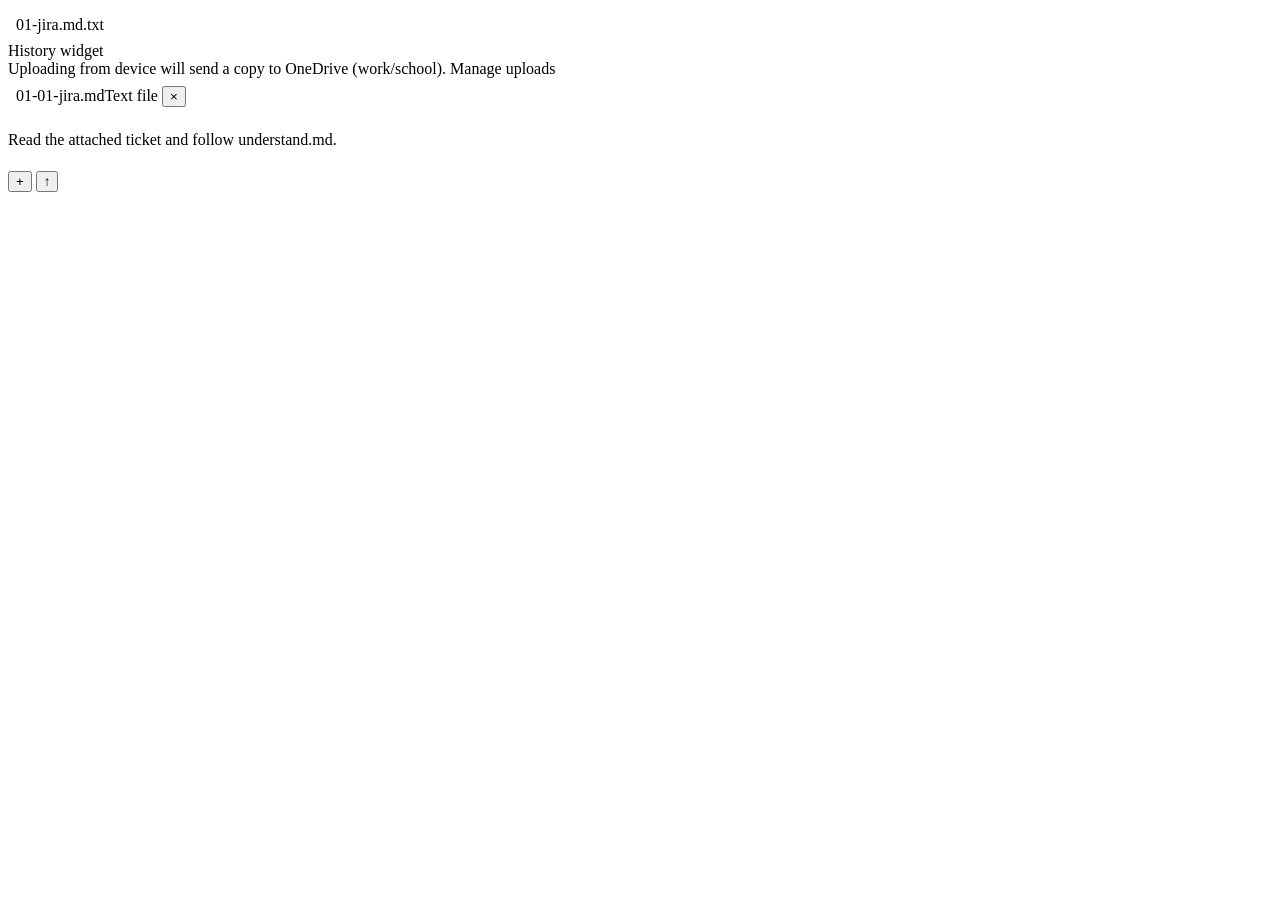
<file: tests/fixtures/m365_common_composer.html>
<!doctype html>
<!-- Reduced and anonymized from the user's 2026-11-18 DOM. Stable attributes and the
     editor/attachment/send hierarchy are preserved; tenant data and conversation text are removed. -->
<html lang="en"><head><meta charset="utf-8"><style>
  [hidden] { display:none } .fx-Attachment { display:block; padding:8px }
  [contenteditable] { display:block; min-width:400px; min-height:40px }
</style></head><body>
  <aside><div class="fx-Attachment">01-jira.md.txt</div><div aria-busy="true">History widget</div></aside>
  <div hidden><span id="m365-chat-editor-target-element" contenteditable="true"></span></div>
  <input id="upload-file-button" type="file" multiple accept=".txt,text/plain,.md,text/markdown,.png,image/png" style="display:none">
  <div data-test-id="chat-input-wrapper" id="m365-chat-input-shared-container">
    <div><div><div><div data-testid="common-composer-banner">
      <div role="alert">Uploading from device will send a copy to OneDrive (work/school). Manage uploads</div>
    </div><div><div><div><div><div class="RXo0ZDhT"><div class="MXYyX0cx aGE5N3RL">
      <div id="attachmentTray">
        <div class="fx-Attachment" id="composer-attachment-composer-file-1">
          <span class="fx-Attachment__primaryAction"><span class="fx-Attachment__content"><span>01-01-jira.md</span></span><span>Text file</span></span>
          <button class="fx-Attachment__dismissButton" aria-label="Remove 01-01-jira.md.txt">×</button>
        </div>
      </div>
      <div class="UWRacVVF b0lob0pQ"><div class="UWtvTmFf VkN1T090"><div class="cFhyQ01M QUgyZWV2"><span class="fai-EditorInput">
        <span role="textbox" contenteditable="true" tabindex="0" aria-label="Message Copilot" aria-multiline="true" class="fai-EditorInput__input" data-lexical-editor="true"><p>Read the attached ticket and follow understand.md.</p></span>
      </span></div></div>
      <button type="button" aria-label="Add attachments">+</button>
      <input hidden multiple aria-label="Upload files (PDF, Word, Excel, images)" type="file">
      <button type="button" aria-label="Send" id="sendButton">↑</button>
      </div>
    </div></div></div></div></div></div></div></div></div></div>
  </div>
  <script>
    window.events = []; window.sentMessages = []; window.omitFile = null;
    const editor = document.querySelector('.fai-EditorInput__input');
    const tray = document.getElementById('attachmentTray'), send = document.getElementById('sendButton');
    const ready = () => { send.disabled = !editor.innerText.trim() || !!tray.querySelector('[role="progressbar"]'); };
    tray.addEventListener('click', event => {
      const remove = event.target.closest('.fx-Attachment__dismissButton');
      if (!remove) return;
      window.events.push('remove:' + remove.getAttribute('aria-label').slice(7));
      remove.closest('.fx-Attachment').remove(); ready();
    });
    document.getElementById('upload-file-button').addEventListener('change', event => {
      const files = [...event.target.files];
      window.events.push('upload:' + files.map(file => file.name).join(','));
      // One selection replaces the previous selection, so sequential uploads would lose evidence.
      tray.replaceChildren();
      for (const [index, file] of files.entries()) {
        if (file.name === window.omitFile) continue;
        const card = document.createElement('div');
        card.className = 'fx-Attachment'; card.id = 'composer-attachment-file-' + index;
        card.innerHTML = '<span class="fx-Attachment__content"></span><div role="progressbar">Processing</div><button class="fx-Attachment__dismissButton">×</button>';
        card.querySelector('span').textContent = file.name.replace(/\.[^.]+$/, '');
        card.querySelector('button').setAttribute('aria-label', 'Remove ' + file.name);
        tray.appendChild(card);
        setTimeout(() => { card.querySelector('[role="progressbar"]').remove(); ready(); }, 450);
      }
      ready();
    });
    const submit = source => {
      if (send.disabled) return;
      const files = [...tray.querySelectorAll('.fx-Attachment__dismissButton')].map(button => button.getAttribute('aria-label').slice(7));
      window.events.push(source); window.sentMessages.push({prompt:editor.innerText.trim(), files});
      editor.replaceChildren(); tray.replaceChildren(); ready();
      const answer = document.createElement('div'); answer.dataset.messageAuthorRole = 'assistant';
      answer.textContent = 'Response ' + window.sentMessages.length + ': completed from all supplied evidence.';
      document.body.appendChild(answer);
    };
    send.onclick = () => submit('send');
    editor.addEventListener('input', ready);
    editor.addEventListener('keydown', event => {
      if (event.key === 'Enter' && !event.shiftKey) { event.preventDefault(); submit('enter'); }
    });
    ready();
  </script>
</body></html>
</file>
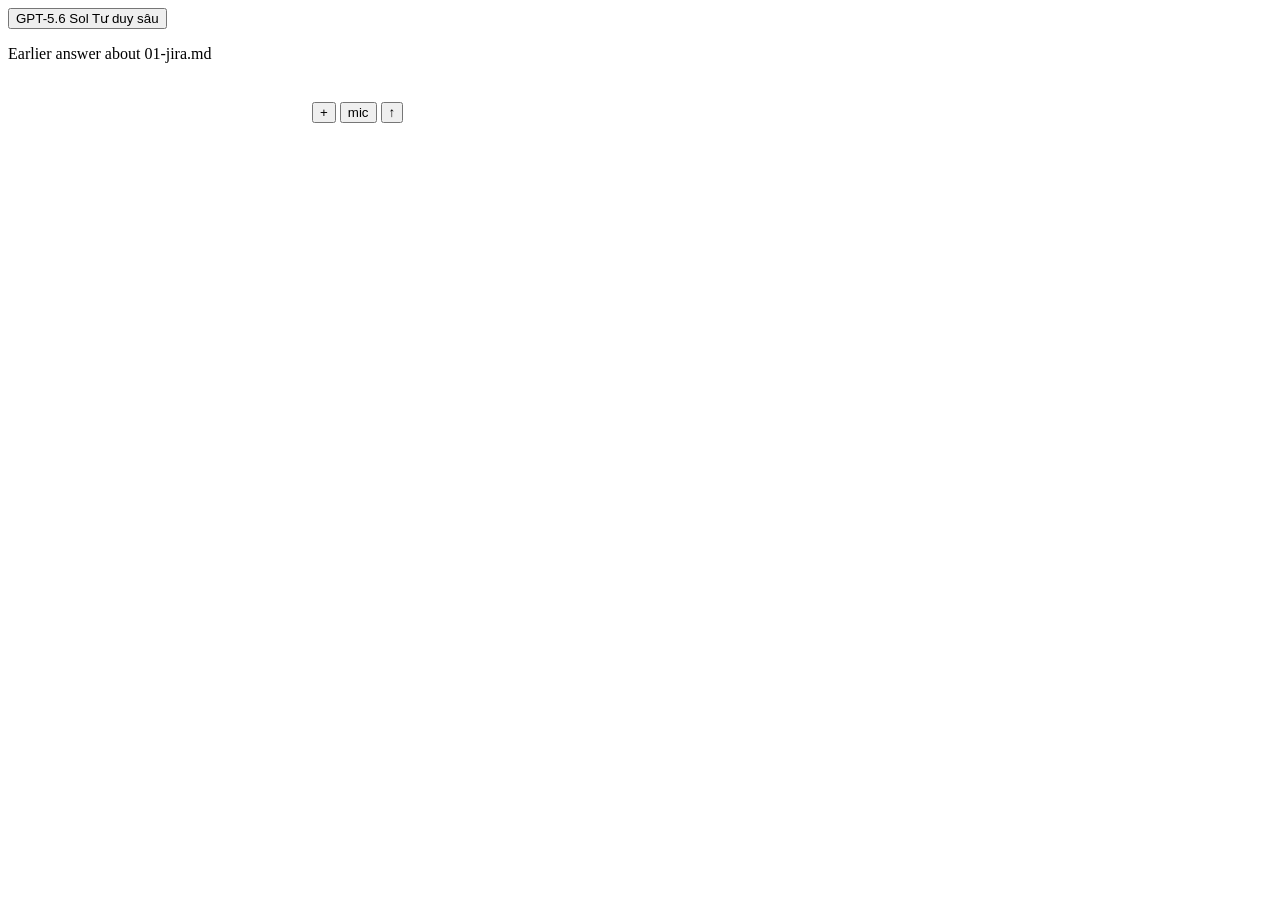
<file: tests/fixtures/m365_composer.html>
<!doctype html>
<!-- Reduced copy of the M365 Copilot chat page (Vietnamese UI, Nov 2026): the model picker with its mode radios
     (testids -Magic / -Chat / -Reasoning) and the OpenAI submenu trigger, the Lexical composer, the "+" menu
     and the send button. Roles, testids, aria attributes and labels are taken from the live page; the content
     of the OpenAI submenu, the attachment chips and the English labels (useEnglish()) are simulated.
     window.clicks records what the automation clicked. Distractors: a hidden app menu (Share / Settings), the
     file name already in the conversation and a busy indicator outside the composer. -->
<html lang="vi">
<head><meta charset="utf-8"><style>[hidden] { display: none; } [role=menu] { border: 1px solid #ccc; padding: 4px; width: 280px; }</style></head>
<body>
  <button id="gptModeSwitcher" type="button" aria-haspopup="menu"><span id="current">GPT-5.6 Sol Tư duy sâu</span></button>
  <div id="menu" role="menu" class="fui-MenuList" hidden>
    <div role="menuitemradio" tabindex="0" data-testid="gptSubMenuModelTrigger-Magic" aria-checked="false"><span><div>Tự động</div></span><span><div>Quyết định thời gian suy nghĩ</div></span></div>
    <div role="menuitemradio" tabindex="0" data-testid="gptSubMenuModelTrigger-Chat" aria-checked="false"><span><div>Phản hồi nhanh</div></span><span><div>Trả lời ngay lập tức</div></span></div>
    <div role="menuitemradio" tabindex="0" data-testid="gptSubMenuModelTrigger-Reasoning" aria-checked="false"><span><div>Tư duy sâu</div></span><span><div>Suy nghĩ lâu hơn để có câu trả lời tốt hơn</div></span></div>
    <div role="separator" aria-orientation="horizontal"></div>
    <div role="menuitem" tabindex="0" aria-haspopup="menu" aria-expanded="false" data-testid="gptSubMenuModelTrigger-OpenAI"><span><div id="vendorModel">GPT-5.6 Sol Tư duy sâu</div></span><span><div>OpenAI</div></span></div>
  </div>
  <div id="sub" role="menu" hidden>
    <div role="menuitemradio" tabindex="0" aria-checked="true"><svg data-testid="checkmark-Gpt_5_6_Reasoning" width="1" height="1"></svg><div>GPT-5.6 Sol Tư duy sâu</div></div>
    <div role="menuitemradio" tabindex="0" aria-checked="false"><div>GPT-5.6 Sol Tư duy</div></div>
    <div role="menuitemradio" tabindex="0" aria-checked="false"><div>GPT 6 Luna</div></div>
  </div>
  <div role="menu" hidden><div role="menuitem">Share</div><div role="menuitem">Settings</div><div role="menuitem">Help and tips</div></div>
  <div class="history"><p>Earlier answer about 01-jira.md</p><div aria-busy="true" style="width:8px;height:8px"></div><div role="progressbar" hidden></div></div>
  <div class="fai-BebopLiteChatInput__inputWrapper">
    <div class="fai-BebopLiteChatInput__attachments"></div>
    <input type="file" id="fileInput" multiple hidden>
    <span role="textbox" contenteditable="true" tabindex="0" aria-label="Nhắn tin cho Copilot" id="m365-chat-editor-target-element"
          data-lexical-editor="true" data-placeholder="Nhắn tin cho Copilot" style="display:inline-block;min-width:300px;min-height:20px"><p><br></p></span>
    <button type="button" data-testid="PlusMenuButton" aria-haspopup="menu" aria-expanded="false" aria-label="Thêm và quản lý nguồn">+</button>
    <button type="button" aria-label="Bắt đầu đọc chính tả">mic</button>
    <button type="submit" aria-label="Gửi" class="fui-Button fai-SendButton fai-BebopLiteChatInput__send">↑</button>
  </div>
  <script>
    window.clicks = [];
    const menu = document.getElementById('menu'), sub = document.getElementById('sub');
    const trigger = document.querySelector('[data-testid="gptSubMenuModelTrigger-OpenAI"]');
    const close = () => { menu.hidden = true; sub.hidden = true; trigger.setAttribute('aria-expanded', 'false'); };
    document.getElementById('gptModeSwitcher').onclick = () => { const open = menu.hidden; close(); menu.hidden = !open; };
    const openSub = () => { sub.hidden = false; trigger.setAttribute('aria-expanded', 'true'); };
    trigger.addEventListener('mouseenter', openSub);
    trigger.addEventListener('click', openSub);
    for (const row of document.querySelectorAll('[role="menuitemradio"]')) {
      row.addEventListener('click', () => {
        const label = row.innerText.trim().split('\n')[0];
        window.clicks.push(label);
        for (const other of row.parentElement.querySelectorAll('[role="menuitemradio"]')) other.setAttribute('aria-checked', String(other === row));
        // a mode radio makes that mode the active one; the submenu keeps its own checked row
        document.getElementById('current').textContent = label;
        if (row.parentElement === sub) document.getElementById('vendorModel').textContent = label;
        close();
      });
    }
    document.querySelector('[data-testid="PlusMenuButton"]').onclick = () => window.clicks.push('PLUS');
    document.querySelector('.fai-SendButton').onclick = () => window.clicks.push('SEND');
    // Optional submission simulation: uploads may finish before Send becomes enabled, Enter can
    // remain a newline shortcut, and a successful send can remount the editor with an empty node.
    window.sentPrompts = [];
    window.enableSending = ({readyAfter = 0, acknowledge = true, remount = false, type = 'button'} = {}) => {
      const button = document.querySelector('.fai-SendButton');
      button.type = type;
      button.disabled = readyAfter > 0;
      if (readyAfter > 0) setTimeout(() => { button.disabled = false; }, readyAfter);
      button.onclick = () => {
        window.clicks.push('SEND');
        const editor = document.getElementById('m365-chat-editor-target-element');
        const text = editor.innerText.trim();
        if (!text || !acknowledge) return;
        window.sentPrompts.push(text);
        const target = remount ? editor.cloneNode(false) : editor;
        target.innerHTML = '<p><br></p>';
        if (remount) editor.replaceWith(target);
        document.querySelector('.fai-BebopLiteChatInput__attachments').replaceChildren();
      };
      document.getElementById('m365-chat-editor-target-element').addEventListener('keydown', event => {
        if (event.key === 'Enter') { event.preventDefault(); window.clicks.push('NEWLINE'); }
      });
    };
    document.addEventListener('keydown', (e) => { if (e.key === 'Escape') close(); });
    // uploads: a chip (name without extension, full name as tooltip) with a spinner that stops after a moment
    window.rejectUploads = false;
    document.getElementById('fileInput').addEventListener('change', (e) => {
      if (window.rejectUploads) return;
      for (const file of e.target.files) {
        setTimeout(() => {
          const chip = document.createElement('div');
          chip.className = 'att-chip'; chip.title = file.name;
          chip.innerHTML = '<span></span><div role="progressbar" style="width:20px;height:4px;background:#888"></div>';
          chip.querySelector('span').textContent = file.name.replace(/\.[^.]+$/, '');
          document.querySelector('.fai-BebopLiteChatInput__attachments').appendChild(chip);
          setTimeout(() => chip.querySelector('[role=progressbar]').remove(), 700);
        }, 200);
      }
    });
    const EN = { 'Tự động': 'Auto', 'Quyết định thời gian suy nghĩ': 'Decides how long to think', 'Phản hồi nhanh': 'Quick response',
      'Trả lời ngay lập tức': 'Answers right away', 'Tư duy sâu': 'Think deeper', 'Suy nghĩ lâu hơn để có câu trả lời tốt hơn': 'Thinks longer for better answers',
      'GPT-5.6 Sol Tư duy sâu': 'GPT-5.6 Sol Think deeper', 'GPT-5.6 Sol Tư duy': 'GPT-5.6 Sol Think' };
    window.useEnglish = () => {
      for (const el of document.querySelectorAll('div, span')) if (!el.children.length && EN[el.textContent]) el.textContent = EN[el.textContent];
    };
  </script>
</body>
</html>
</file>
